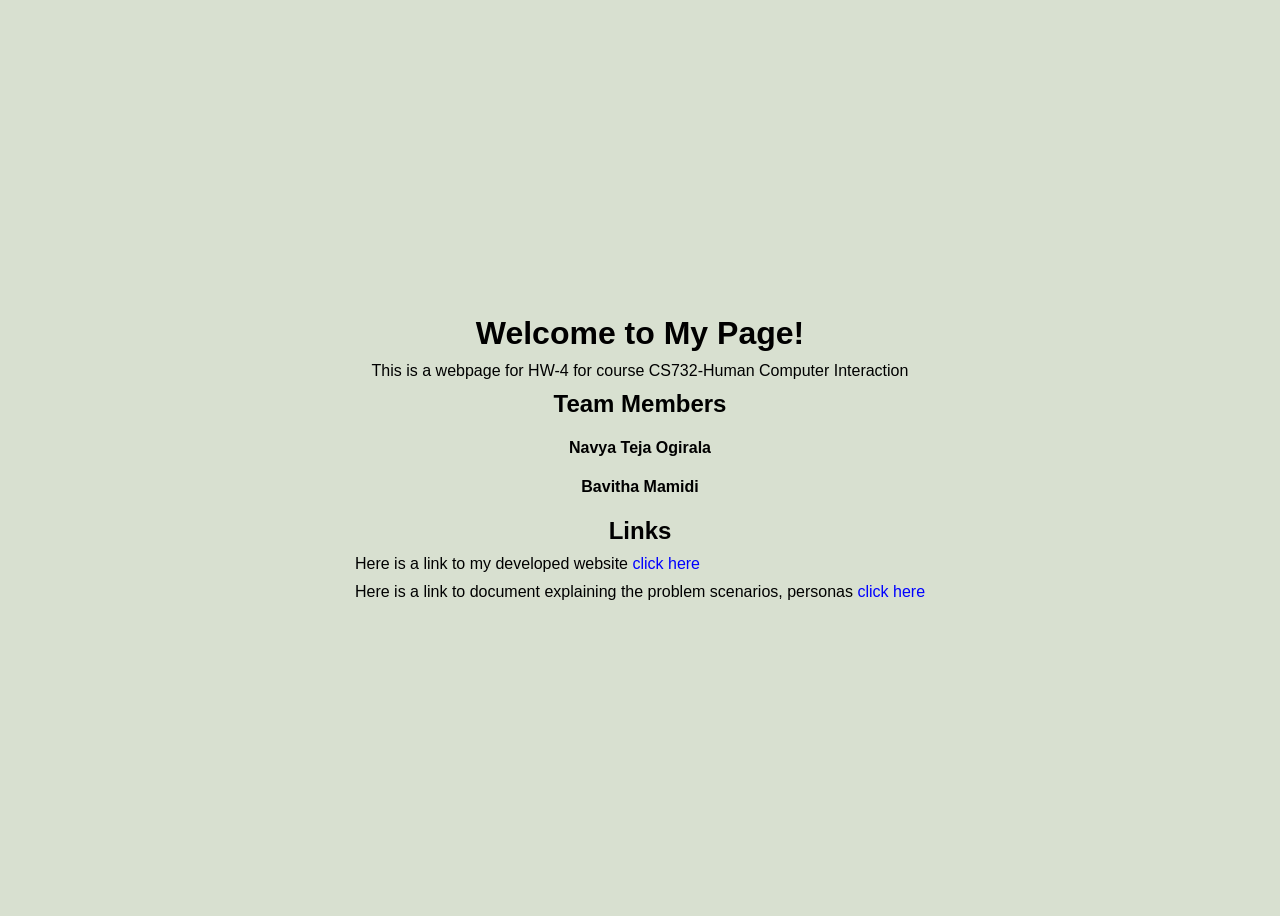
<file: index.html>
<!DOCTYPE html>
<html>

<head>
    <title>CS732-Human Computer Interaction</title>
    <style>
        body {
            background-color: #d8e0d0; /* Light gray background */
            display: flex;
            justify-content: center; /* Center horizontally */
            align-items: center; /* Center vertically */
            height: 100vh; /* Full height of the viewport */
            text-align: center; /* Center-align all text */
            font-family: Arial, sans-serif; /* Optional: Choose a font */
        }
        .content {
            text-align: left; /* Align text to the left */
        }
        .centered-text {
            text-align: center; /* Center-align text within .centered-text */
        }
        .links {
            display: flex;
            flex-direction: column;
            align-items: flex-start;
            margin-top: 10px; /* Add margin between the lines */
            justify-content: center;
        }
        h1, h2, p {
            margin: 10px 0; /* Add some space around headings and paragraphs */
        }
        a {
            color: blue; /* Set link color */
            text-decoration: none; /* Remove underline from links */
        }
        a:hover {
            text-decoration: underline; /* Add underline on hover for links */
        }
    </style>
</head>

<body>

    <div class="content">
        <div class="centered-text">
            <h1>Welcome to My Page!</h1>
            <p>This is a webpage for HW-4 for course CS732-Human Computer Interaction</p>
            <h2>Team Members</h2>
            <h4>Navya Teja Ogirala</h4>
            <h4>Bavitha Mamidi</h4>
            <h2>Links</h2>
        </div>
        <div class="Links">
            <p>Here is a link to my developed website <a href="login.html">click here</a></p>
            <p>Here is a link to document explaining the problem scenarios, personas <a href="hw4-ogirala.pdf" class="button">click here</a></p>
        </div>
    </div>

</body>

</html>
</file>
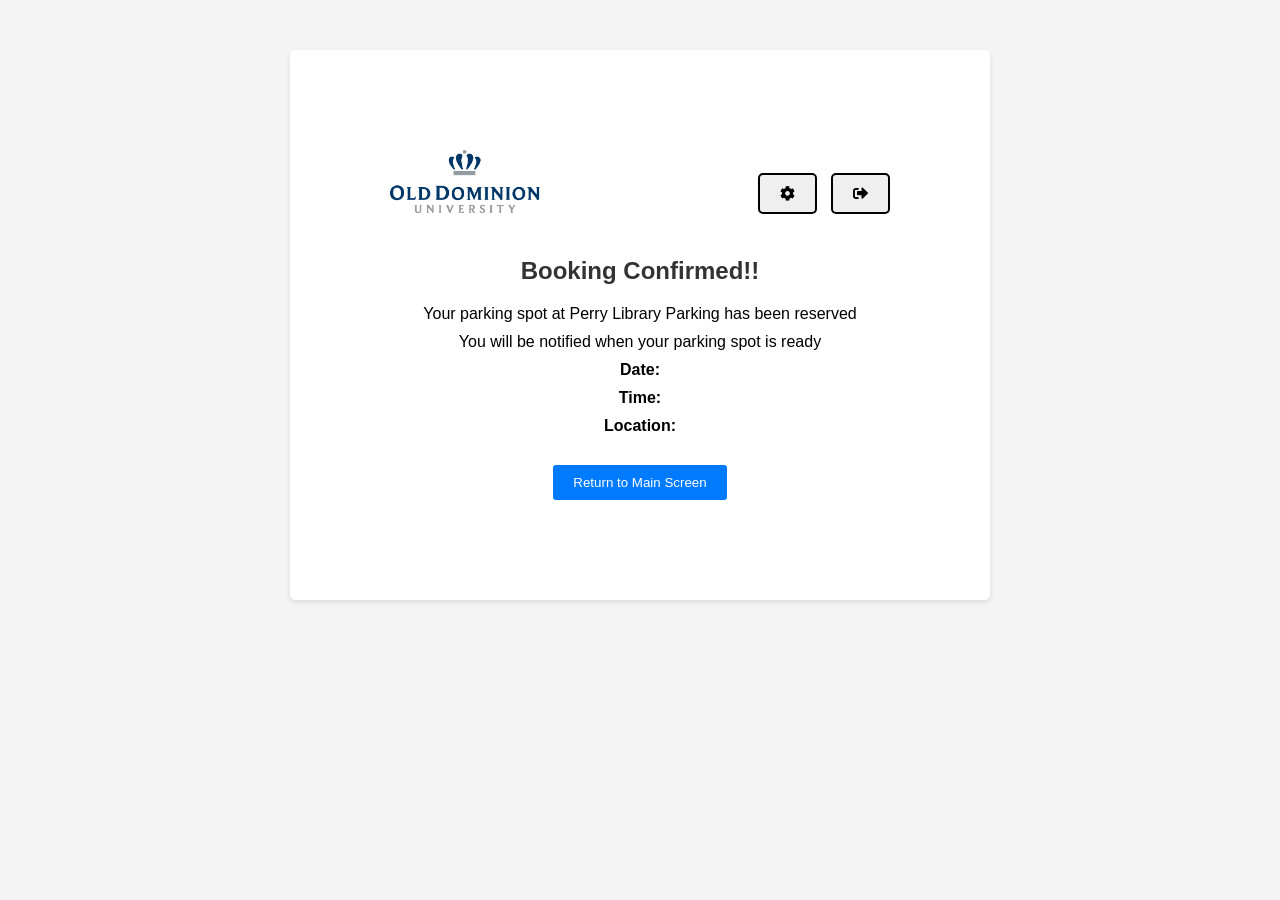
<file: confirmation.html>
<!DOCTYPE html>
<html lang="en">
<head>
<meta charset="UTF-8">
<meta name="viewport" content="width=device-width, initial-scale=1.0">
<title>Booking Confirmation</title>
<link rel="stylesheet" href="https://cdnjs.cloudflare.com/ajax/libs/font-awesome/5.15.4/css/all.min.css">
<link rel="stylesheet" href="confirmation.css">
</head>
<body>
<div class="confirmation-container">
    <div class="top-bar">
        <div class="logo">
            <img src="clg_logo.png" alt="Logo">
        </div>
        <div class="action-buttons">
            <button><i class="fas fa-cog" onclick="window.location.href='settings.html'"></i> </button>
            <button><i class="fas fa-sign-out-alt" onclick="window.location.href='login.html'"></i> </button>
        </div>
    </div>
    <h2>Booking Confirmed!!</h2>
    <p>Your parking spot at Perry Library Parking has been reserved</p>
    <p>You will be notified when your parking spot is ready</p>
    <p><strong>Date:</strong> <span id="selected-date"></span></p>
    <p><strong>Time:</strong> <span id="selected-time"></span></p>
    <p><strong>Location:</strong><span id="selected-location"></span></p>
    <div class="main-screen-button">
        <button onclick="window.location.href='main_screen.html'">Return to Main Screen</button>
    </div>
</div>
<script>
    window.onload = function() {
        // Retrieve URL parameters
        const urlParams = new URLSearchParams(window.location.search);
        const date = urlParams.get('date');
        const time = urlParams.get('time');
        const location = urlParams.get('location');

        // Update the DOM with the retrieved date and time
        document.getElementById('selected-date').textContent = date;
        document.getElementById('selected-time').textContent = time;
        document.getElementById('selected-location').textContent = location;
    };
</script>
</body>
</html>
</file>
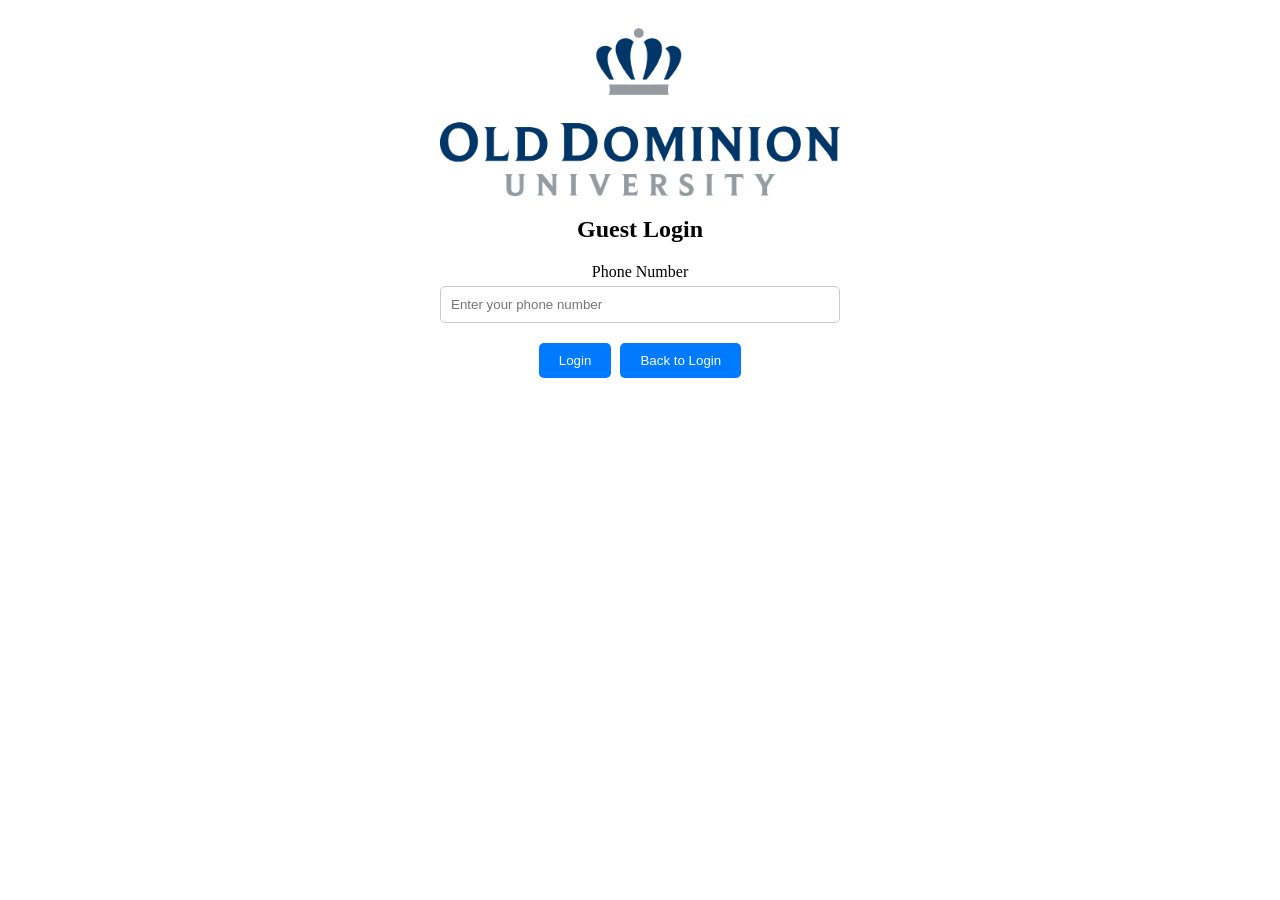
<file: guest_login.html>
<!DOCTYPE html>
<html lang="en">
<head>
<meta charset="UTF-8">
<meta name="viewport" content="width=device-width, initial-scale=1.0">
<title>Guest Login</title>
<link rel="stylesheet" href="guest_login.css">
<style>
    .logo {
        display: flex;
        justify-content: center;
        margin-bottom: 20px; /* Optional: Add some margin below the logo */
    }
</style>
</head>
<body>
<div class="login-container">
    <div class="logo">
        <img src="clg_logo.png" alt="College Logo">
    </div>
    <h2>Guest Login</h2>
    <form id="guestLoginForm" onsubmit="loginAsGuest(event)">
        <div class="input-group">
            <label for="phoneNumber">Phone Number</label>
            <input type="tel" id="phoneNumber" name="phoneNumber" pattern="[0-9]{10}" placeholder="Enter your phone number" required>
        </div>
        <div class="form-actions">
            <button type="submit">Login</button>
            <button type="button" onclick="window.location.href='login.html'">Back to Login</button>
        </div>
    </form>
</div>
<script>
    function loginAsGuest(event) {
        event.preventDefault(); // Prevent form submission
        
        var phoneNumber = document.getElementById("phoneNumber").value;
        
        // Here you can add further validation if needed
        
        // Redirect to main_screen.html
        window.location.href = "main_screen.html";
    }
</script>
</body>
</html>
</file>
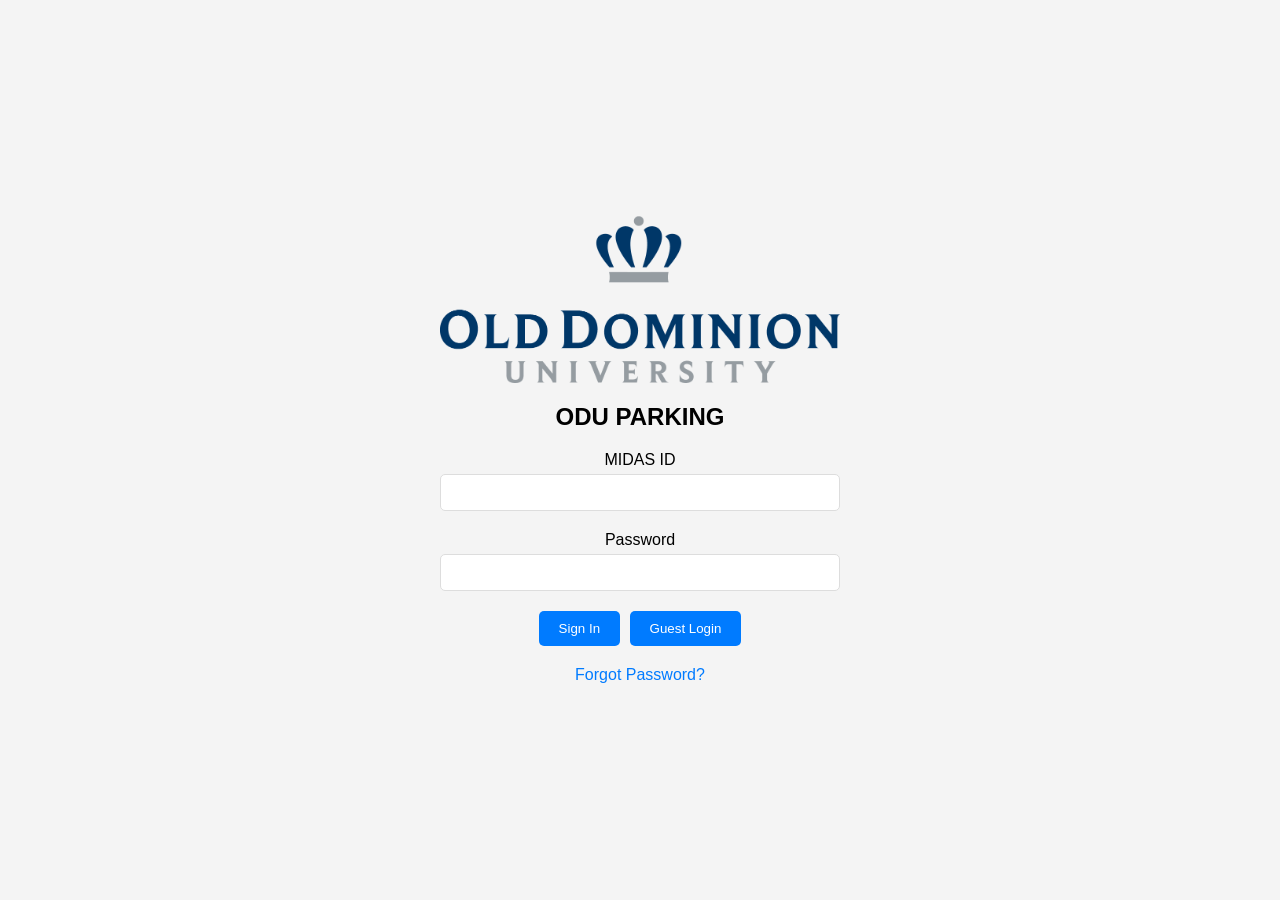
<file: login.html>
<!DOCTYPE html>
<html lang="en">
<head>
<meta charset="UTF-8">
<meta name="viewport" content="width=device-width, initial-scale=1.0">
<title>Login Page</title>
<link rel="stylesheet" href="login.css">
</head>
<body>
<div class="login-container">
    <div class="logo">
        <img src="clg_logo.png" alt="Logo">
    </div>
    <h2>ODU PARKING</h2>
    <form id="loginForm" onsubmit="redirecttoMainScreen(event)">
        <div class="input-group">
            <label for="midasId">MIDAS ID</label>
            <input type="text" id="midasId" name="midasId" required>
        </div>
        <div class="input-group">
            <label for="password">Password</label>
            <input type="password" id="password" name="password" required>
        </div>
        <div class="form-actions">
            <button type="submit">Sign In</button>
            <button type="button" onclick="window.location.href='guest_login.html'">Guest Login</button>
        </div>
        <a href="#" onclick="alert('Go to ODU account and reset your password')">Forgot Password?</a>
    </form>
    
</div>
<script>
    function redirecttoMainScreen(event) {
        event.preventDefault(); // Prevent form submission
        
        // Get the MIDAS ID and password values
        var midasId = document.getElementById("midasId").value;
        var password = document.getElementById("password").value;
        
        // Check if either field is empty
        if (midasId.trim() === '' || password.trim() === '') {
            alert("Please enter both MIDAS ID and password.");
            return;
        }

        // If both fields are filled, redirect to main_screen.html
        window.location.href = "main_screen.html";
    }
</script>
</body>
</html>
</file>
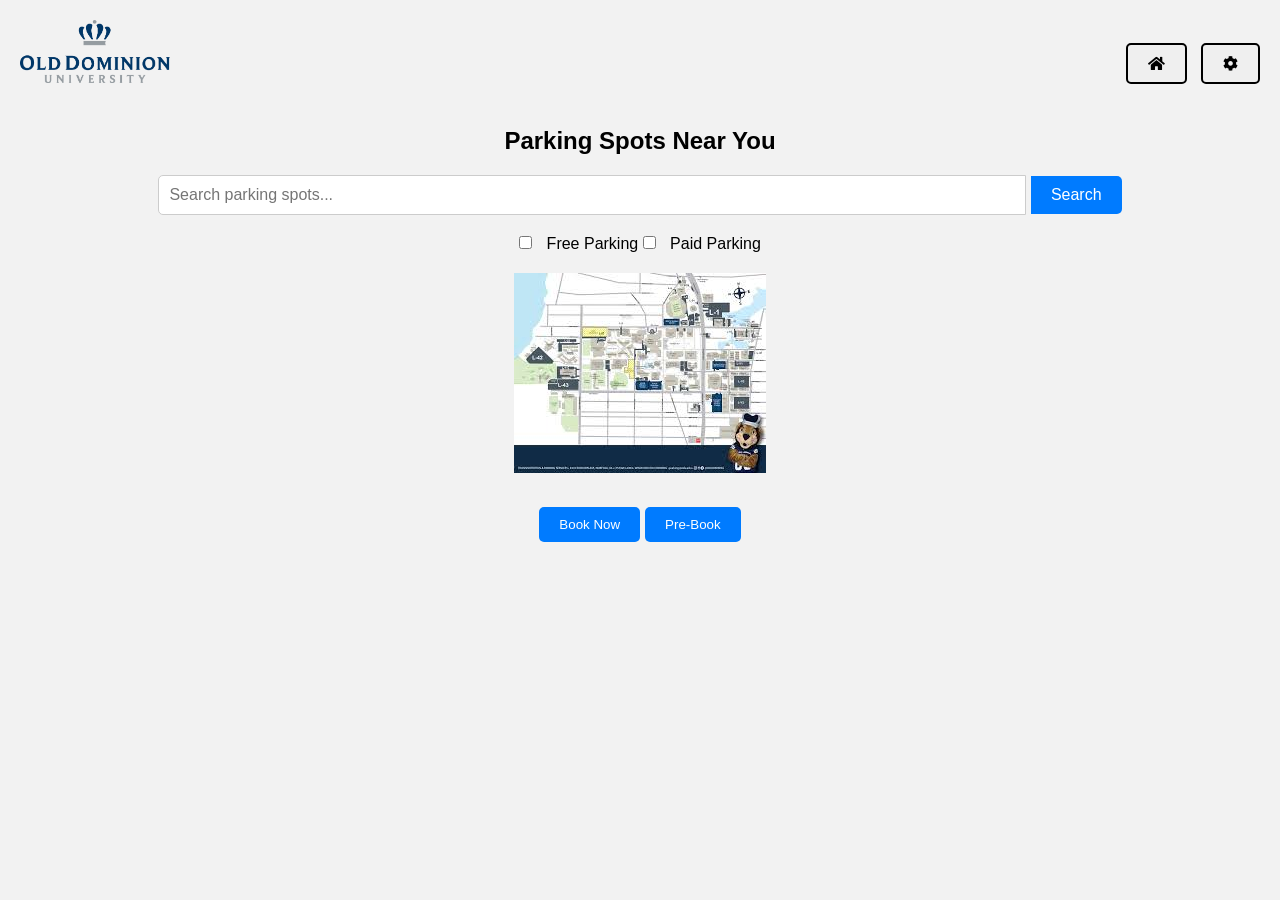
<file: main_screen.html>
<!DOCTYPE html>
<html lang="en">
<head>
<meta charset="UTF-8">
<meta name="viewport" content="width=device-width, initial-scale=1.0">
<title>Main Screen</title>
<link rel="stylesheet" href="https://cdnjs.cloudflare.com/ajax/libs/font-awesome/5.15.4/css/all.min.css">
<link rel="stylesheet" href="main_screen.css">
</head>
<body>
<div class="main-container">
    <div class="top-bar">
        <div class="logo">
            <img src="clg_logo.png" alt="Logo">
        </div>
        <div class="action-buttons">
            <button><i class="fas fa-home" onclick="window.location.href='login.html'"></i> </button>
            <button><i class="fas fa-cog" onclick="window.location.href='settings.html'"></i> </button>
        </div>
    </div>
    <h2>Parking Spots Near You</h2>
    <div class="search-bar">
        <input type="text" id="locationInput" placeholder="Search parking spots...">
        <button>Search</button>
    </div>
    <div class="filter-options">
        <input type="checkbox" id="freeParking" name="freeParking">
        <label for="freeParking">Free Parking</label>
        <input type="checkbox" id="paidParking" name="paidParking">
        <label for="paidParking">Paid Parking</label>
    </div>
    <div class="image-container">
        <a href="https://ww1.odu.edu/about/visitors/campus-map"><img src="maps_icon.jpeg" alt="Clickable Image"></a>
    </div>
    <div class="book-now-button">
            <button type="button" onclick="redirecttoConfirmation()">Book Now</button>
            <button type="button" onclick="redirecttoPreBook()">Pre-Book</button>
    </div>
</div>
<script>
    function redirecttoConfirmation() {
        var location = document.getElementById("locationInput").value;
        var currentDate = new Date();
        var date = currentDate.toLocaleString('en-US', {timeZone: 'America/New_York'}).split(',')[0]; // Current date in MM/DD/YYYY format
        var time = currentDate.toLocaleString('en-US', {timeZone: 'America/New_York', hour12: true, hour: 'numeric', minute: 'numeric', second: 'numeric'}); // Current time in 12-hour format
        var url = "confirmation.html?date=" + date + "&time=" + time + "&location=" + location;
        window.location.href = url; // Redirecting to confirmation page with parameters
    }

    function redirecttoPreBook() {
        window.location.href = "pre-booking.html"; // Redirecting to pre-booking page
    }
</script>

</body>
</html>
</file>
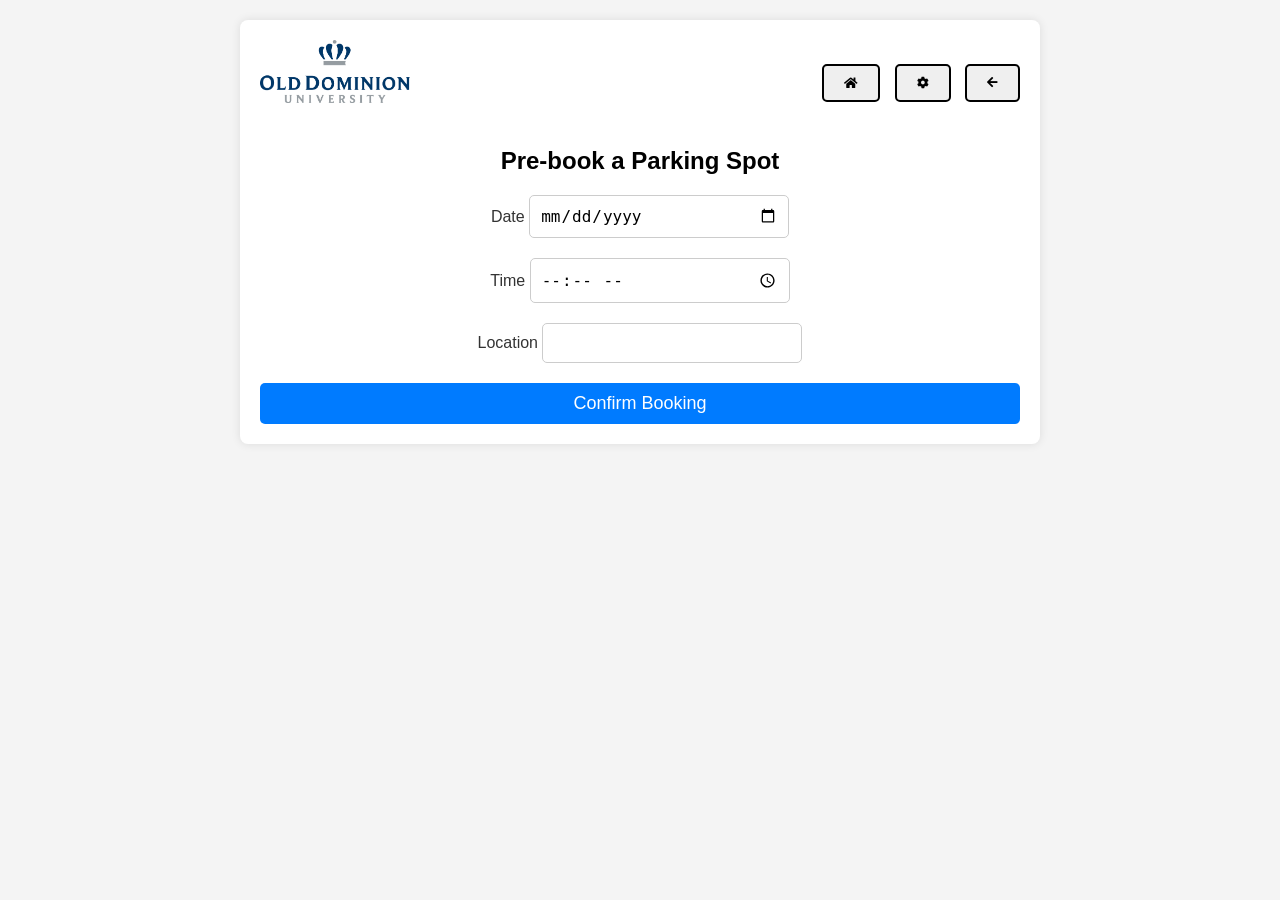
<file: pre-booking.html>
<!DOCTYPE html>
<html lang="en">
<head>
<meta charset="UTF-8">
<meta name="viewport" content="width=device-width, initial-scale=1.0">
<title>Pre-booking</title>
<link rel="stylesheet" href="https://cdnjs.cloudflare.com/ajax/libs/font-awesome/5.15.4/css/all.min.css"> <!-- Font Awesome for icons -->
<link rel="stylesheet" href="pre-booking.css">
</head>
<body>
<div class="booking-container">
    <div class="top-bar">
        <div class="logo">
            <img src="clg_logo.png" alt="Logo">
        </div>
        <div class="action-buttons">
            <button><i class="fas fa-home" onclick="window.location.href='login.html'"></i></button>
            <button><i class="fas fa-cog" onclick="window.location.href='settings.html'"></i></button>
            <button><i class="fas fa-arrow-left" onclick="window.location.href='main_screen.html'"></i></button>
        </div>
    </div>
    <h2>Pre-book a Parking Spot</h2>
    <form id="bookingForm" onsubmit="return redirecttoConfirmation()">
        <div class="input-group">
            <label for="date">Date</label>
            <input type="date" id="date" name="date" required>
        </div>
        <div class="input-group">
            <label for="time">Time</label>
            <input type="time" id="time" name="time" required>
        </div>
        <div class="input-group">
            <label for="location">Location</label>
            <input type="search" id="location" name="location" required>
        </div>
        <button type="submit">Confirm Booking</button>
    </form>
</div>
<script>
    function redirecttoConfirmation() {
        var currentDate = new Date();
        var selectedDate = new Date(document.getElementById("date").value);

        // Check if selected date is within the allowed range
        var minDate = new Date();
        var maxDate = new Date();
        maxDate.setMonth(maxDate.getMonth() + 1);

        if (selectedDate < minDate || selectedDate > maxDate) {
            alert("Please select a valid date");
            return false;
        }
        var url = "confirmation.html?date=" + selectedDate.toISOString().split('T')[0] + "&time=" + document.getElementById("time").value + "&location=" + document.getElementById("location").value;
        window.location.href = url;

        return false;
    }
</script>
</body>
</html>
</file>
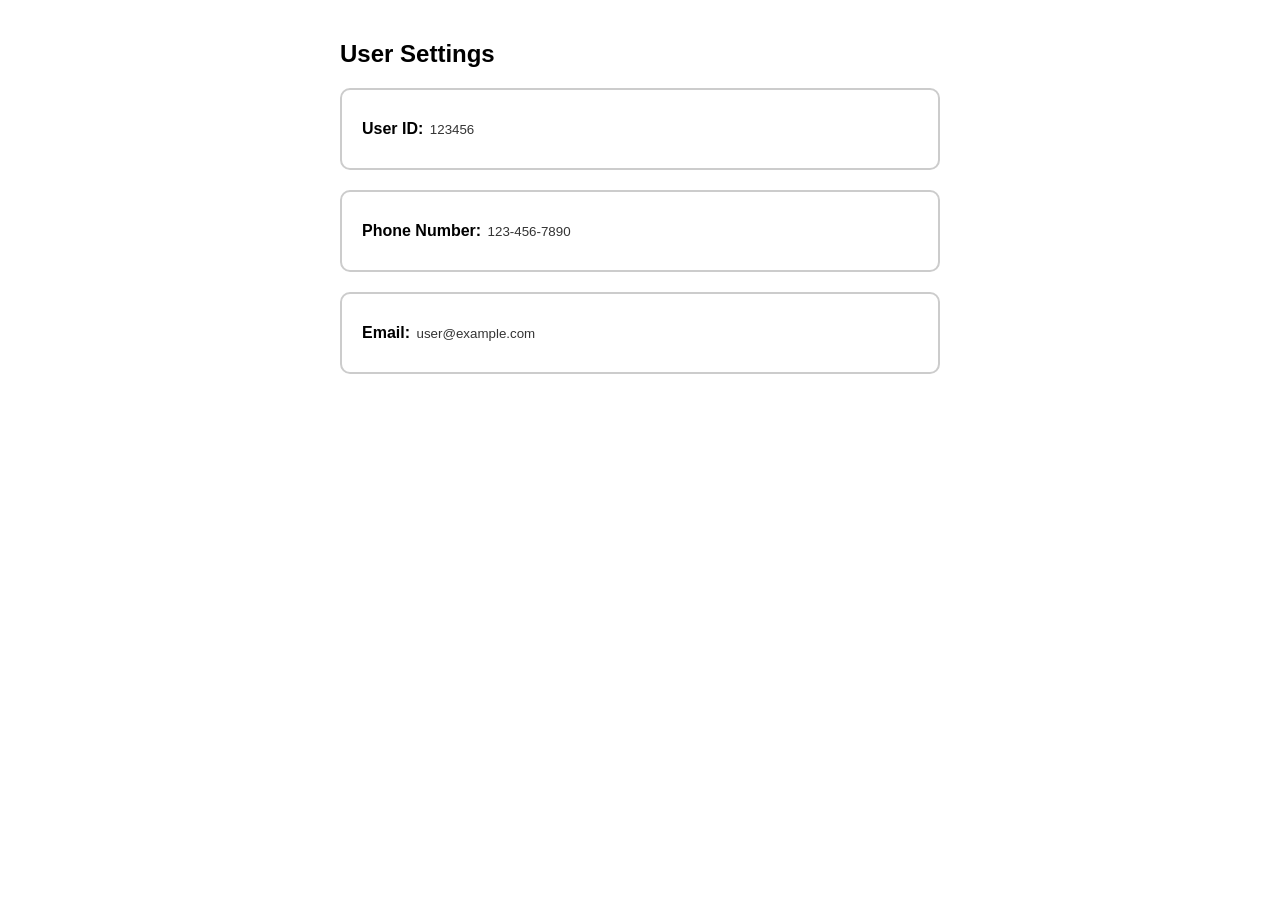
<file: settings.html>
<!DOCTYPE html>
<html lang="en">
<head>
<meta charset="UTF-8">
<meta name="viewport" content="width=device-width, initial-scale=1.0">
<title>Settings</title>
<link rel="stylesheet" href="settings.css">
</head>
<body>
<div class="settings-container">
    <h2>User Settings</h2>
    <div class="user-detail-box">
        <div class="user-detail">
            <p><strong>User ID:</strong> <input type="text" id="userID" value="123456"></p>
        </div>
    </div>
    <div class="user-detail-box">
        <div class="user-detail">
            <p><strong>Phone Number:</strong> <input type="text" id="phoneNumber" value="123-456-7890"></p>
        </div>
    </div>
    <div class="user-detail-box">
        <div class="user-detail">
            <p><strong>Email:</strong> <input type="email" id="email" value="user@example.com"></p>
        </div>
    </div>
    <!-- Add more user details here -->
</div>
</body>
</html>
</file>
<file: confirmation.css>
body {
    font-family: Arial, sans-serif;
    background-color: #f4f4f4;
    margin: 0;
    padding: 0;
}

.confirmation-container {
    background-color: #fff;
    border-radius: 5px;
    box-shadow: 0 2px 5px rgba(0, 0, 0, 0.1);
    padding: 100px;
    max-width: 500px;
    margin: 50px auto;
    text-align: center;
}

/* Top bar styles */
.top-bar {
    display: flex;
    justify-content: space-between;
    align-items: center;
    margin-bottom: 20px;
}

.logo {
    text-align: left;
    margin-bottom: 20px;
}

.logo img {
    width: 150px; /* Adjust the width as needed */
}

/* Action buttons styles */
.action-buttons button {
    border: 2px solid black;
    border-radius: 5px;
    padding: 10px 20px; /* Increase padding for larger buttons */
    margin-left: 10px;
    cursor: pointer;
    font-size: 15px; /* Increase font size for larger buttons */
}

h2 {
    color: #333;
}

p {
    margin: 10px 0;
}

.main-screen-button button {
    background-color: #007bff;
    color: #fff;
    border: none;
    border-radius: 3px;
    padding: 10px 20px;
    cursor: pointer;
    transition: background-color 0.3s ease;
    margin-top: 20px;
}
</file>
<file: guest_login.css>
/* guest_login.css */
.login-container {
    width: 100%;
    max-width: 400px; /* Adjust the maximum width as needed */
    margin: 0 auto;
    padding: 20px;
    text-align: center; /* Center align text */
}

.logo {
    display: flex;
    justify-content: center;
    margin-bottom: 20px; /* Optional: Add some margin below the logo */
}

.logo img {
    max-width: 100%; /* Ensure the image doesn't exceed its container */
}

h2 {
    margin-bottom: 20px; /* Optional: Add some margin below the heading */
}

.input-group {
    margin-bottom: 20px; /* Optional: Add some margin below the input group */
}

label {
    display: block; /* Display labels as block elements */
    margin-bottom: 5px; /* Optional: Add some margin below labels */
}

input[type="tel"] {
    width: 100%;
    padding: 10px;
    border-radius: 5px;
    border: 1px solid #ccc;
    box-sizing: border-box;
}

.form-actions {
    margin-bottom: 20px;
}

.form-actions button {
    padding: 10px 20px;
    background-color: #007bff;
    color: white;
    border: none;
    border-radius: 5px;
    cursor: pointer;
    margin-right: 5px;
}

.form-actions button:last-child {
    margin-right: 0; /* Remove margin from the last button */
}

.form-actions button:hover {
    background-color: #0056b3;
}
</file>
<file: login.css>
body {
    font-family: Arial, sans-serif;
    background-color: #f4f4f4;
    display: flex;
    justify-content: center;
    align-items: center;
    height: 100vh;
    margin: 0;
}

.login-container {
    width: 100%;
    max-width: 400px; /* Adjust the maximum width as needed */
    padding: 20px;
    text-align: center; /* Center align text */
}

.logo {
    display: flex;
    justify-content: center;
    margin-bottom: 20px;
}

.logo img {
    max-width: 100%; /* Adjust the width as needed */
}

.input-group {
    margin-bottom: 20px;
}

.input-group label {
    display: block;
    margin-bottom: 5px;
}

.input-group input {
    width: 100%;
    padding: 10px;
    border: 1px solid #ddd;
    border-radius: 5px;
    box-sizing: border-box; /* Ensure padding doesn't affect width */
}

.form-actions {
    margin-bottom: 20px;
}

.form-actions button {
    padding: 10px 20px;
    background-color: #007bff;
    color: white;
    border: none;
    border-radius: 5px;
    cursor: pointer;
    margin-right: 5px;
}

.form-actions button:last-child {
    margin-right: 0; /* Remove margin from the last button */
}

.form-actions button:hover {
    background-color: #0056b3;
}

a {
    display: block;
    text-align: center;
    color: #007bff;
    text-decoration: none;
}
</file>
<file: main_screen.css>
/* Resetting default margin and padding */
* {
    margin: 0;
    padding: 0;
    box-sizing: border-box;
}

/* Setting up body styles */
body {
    font-family: Arial, sans-serif;
    background-color: #f2f2f2;
    padding: 20px;
    text-align: center; /* Center everything */
}

/* Main container styles */
.login-container {
    width: 100%;
    max-width: 400px; /* Adjust the maximum width as needed */
    margin: 0 auto;
    padding: 20px;
    text-align: center; /* Center align text */
}

/* Top bar styles */
.top-bar {
    display: flex;
    justify-content: space-between;
    align-items: center;
    margin-bottom: 20px;
}

.logo {
    text-align: center;
    margin-bottom: 20px;
}

.logo img {
    width: 150px; /* Adjust the width as needed */
}

/* Action buttons styles */
.action-buttons button {
    border: 2px solid black;
    border-radius: 5px;
    padding: 10px 20px; /* Increase padding for larger buttons */
    margin-left: 10px;
    cursor: pointer;
    font-size: 15px; /* Increase font size for larger buttons */
}

/* Heading styles */
h2 {
    font-size: 24px;
    margin-bottom: 20px;
}

/* Search bar styles */
.search-bar {
    margin-bottom: 20px;
}

.search-bar input[type="text"] {
    width: 70%;
    padding: 10px;
    border: 1px solid #ccc;
    border-radius: 5px 0 0 5px;
    font-size: 16px;
}

.search-bar button {
    padding: 10px 20px;
    border: none;
    background-color: #007bff;
    color: #fff;
    border-radius: 0 5px 5px 0;
    cursor: pointer;
    font-size: 16px;
}

/* Filter options styles */
.filter-options {
    margin-bottom: 20px;
}

.filter-options input[type="checkbox"] {
    margin-right: 10px;
}

/* Image container styles */
.image-container {
    margin-bottom: 30px;
}

/* Book now button styles */
.book-now-button {
    display: flex;
    justify-content: center; /* Center buttons horizontally */
}

.book-now-button button {
    padding: 10px 20px;
    background-color: #007bff;
    color: white;
    border: none;
    border-radius: 5px;
    cursor: pointer;
    margin-right: 5px;
}

.book-now-button button:last-child {
    margin-right: 0; /* Remove margin from the last button */
}

.book-now-button button:hover {
    background-color: #0056b3;
}
</file>
<file: pre-booking.css>
/* styles.css */

/* Resetting default margin and padding */
* {
    margin: 0;
    padding: 0;
    box-sizing: border-box;
}

/* Setting basic styles for body */
body {
    font-family: Arial, sans-serif;
    background-color: #f4f4f4;
    padding: 20px;
    text-align: center; /* Center align content */
}

/* Container styles */
.booking-container {
    max-width: 800px;
    margin: 0 auto; /* Center the container */
    background-color: #fff;
    padding: 20px;
    border-radius: 8px;
    box-shadow: 0 0 10px rgba(0, 0, 0, 0.1);
}

/* Top bar styles */
.top-bar {
    display: flex;
    justify-content: space-between;
    align-items: center;
    margin-bottom: 20px;
}

.logo {
    text-align: center;
    margin-bottom: 20px;
}

.logo img {
    width: 150px; /* Adjust the width as needed */
}

/* Action buttons styles */
.action-buttons button {
    border: 2px solid black;
    border-radius: 5px;
    padding: 10px 20px; /* Increase padding for larger buttons */
    margin-left: 10px;
    cursor: pointer;
    font-size: 12px; /* Increase font size for larger buttons */
}

/* Heading styles */
h2 {
    font-size: 24px;
    margin-bottom: 20px;
}

/* Form styles */
form {
    display: flex;
    flex-direction: column;
}

/* Input group styles */
.input-group {
    margin-bottom: 20px;
}

/* Label styles */
label {
    font-size: 16px;
    margin-bottom: 5px;
    color: #333;
}

/* Input styles */
input[type="date"],
input[type="time"],
input[type="search"] {
    width: calc(100% - 500px);
    padding: 10px;
    font-size: 16px;
    border: 1px solid #ccc;
    border-radius: 5px;
    outline: none;
}

/* Button styles */
button[type="submit"] {
    background-color: #007bff;
    color: #fff;
    border: none;
    padding: 10px 15px;
    font-size: 18px;
    border-radius: 5px;
    cursor: pointer;
    transition: background-color 0.3s ease;
}

button[type="submit"]:hover {
    background-color: #0056b3;
}
</file>
<file: settings.css>
body {
    font-family: Arial, sans-serif;
    margin: 0;
    padding: 0;
}

.settings-container {
    width: 100%;
    max-width: 600px;
    margin: 0 auto;
    padding: 20px;
}

.user-detail-box {
    border: 2px solid #ccc; /* Add border */
    border-radius: 10px; /* Add border radius for rounded corners */
    margin-bottom: 20px; /* Add margin between boxes */
}

.user-detail {
    padding: 20px; /* Add padding inside the box */
}

.user-detail p {
    margin: 10px 0;
}

.user-detail p strong {
    font-weight: bold;
}

.user-detail p input[type="text"],
.user-detail p input[type="email"] {
    border: none;
    outline: none;
    background-color: transparent;
    font-weight: normal;
    color: #333; /* Darken text color */
}

.user-detail p input[type="text"]:focus,
.user-detail p input[type="email"]:focus {
    border-bottom: 1px solid #333; /* Add underline when focused */
}
</file>
